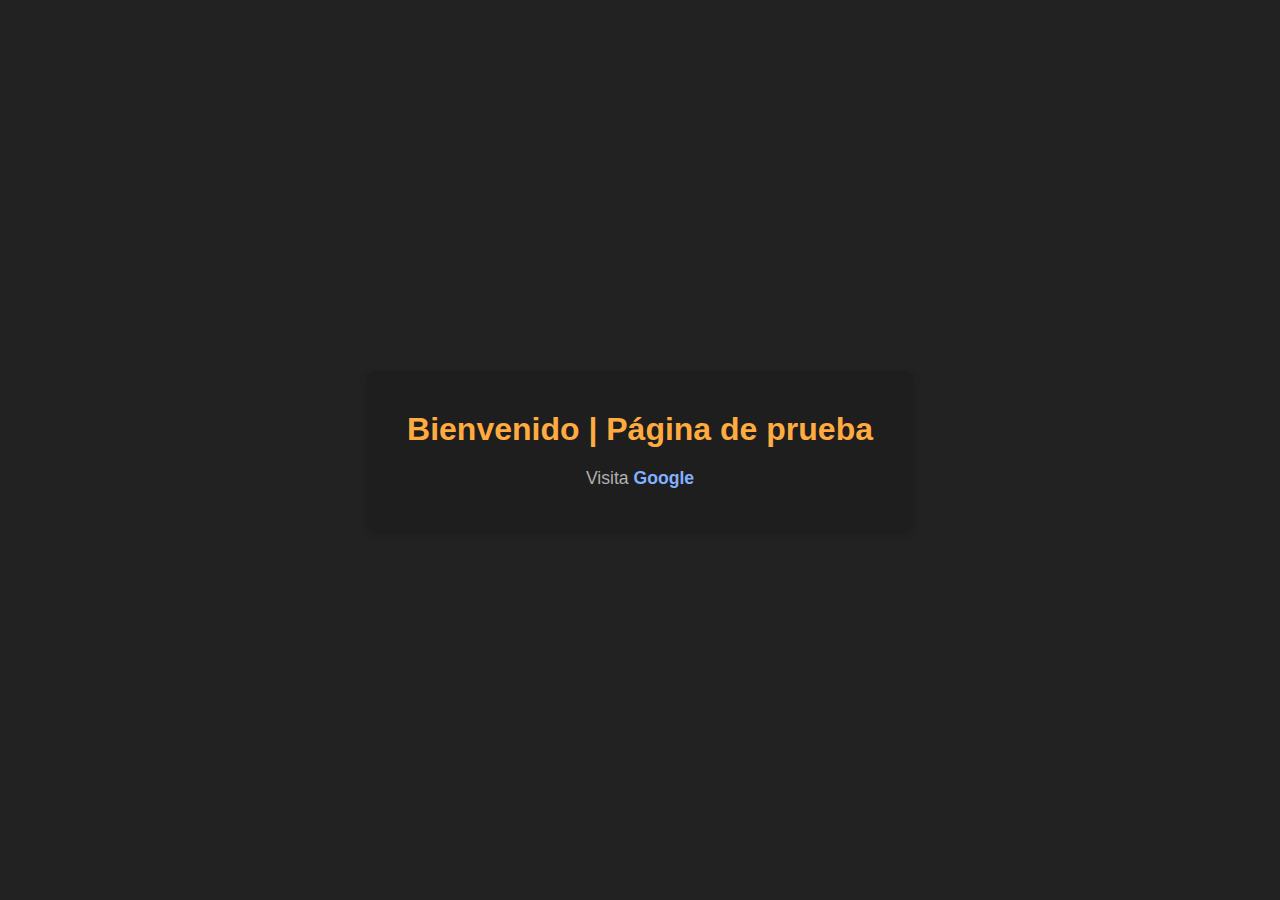
<file: index.html>
<!DOCTYPE html>
<html lang="es">
<head>
  <meta charset="UTF-8">
  <meta name="viewport" content="width=device-width, initial-scale=1.0">
  <link rel="stylesheet" href="./style.css">
  <title>Pagina en Netlify</title>
</head>
<body>
  <div class="container">
    <h1>Bienvenido | Página de prueba</h1>
    <span>Visita <a href="https://www.google.es">Google</a></span>
  </div>
</body>
</html>
</file>
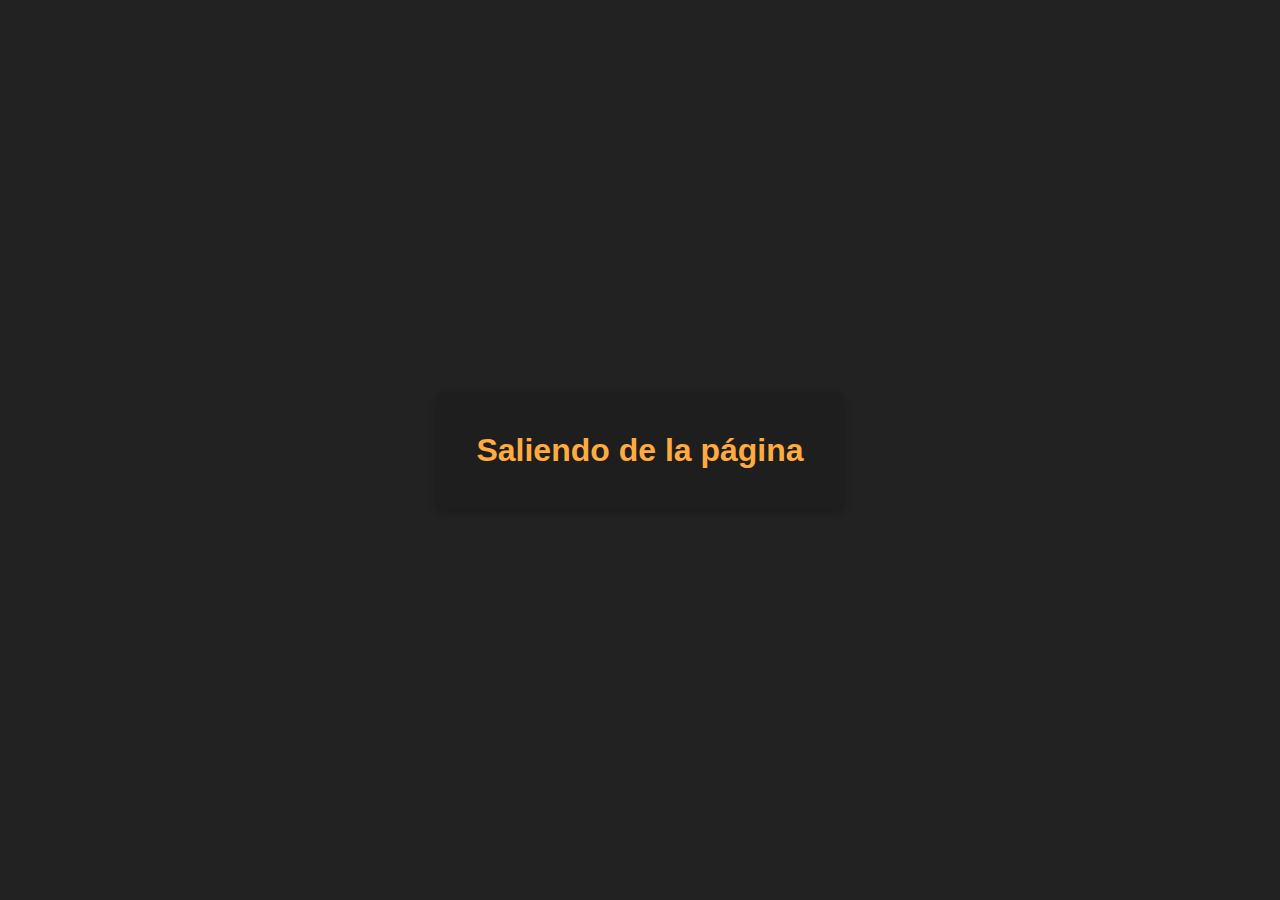
<file: exit.html>
<!DOCTYPE html>
<html lang="es">
<head>
  <meta charset="UTF-8">
  <meta name="viewport" content="width=device-width, initial-scale=1.0">
  <link rel="stylesheet" href="./style.css">
  <title>Saliendo de la página</title>
</head>
<body>
  <div class="container">
    <h1>Saliendo de la página</h1>
  </div> 
</body>
</html>
</file>
<file: style.css>
* {
  margin: 0;
  padding: 0;
  box-sizing: border-box;
  font-family: Arial, sans-serif;
}

body {
  background-color: #222;
  color: #223;
  display: flex;
  justify-content: center;
  align-items: center;
  height: 100vh;
  margin: 0;
}

h1 {
  font-size: 2rem;
  text-align: center;
  color: #ffab40;
}

span {
  display: block;
  margin-top: 20px;
  text-align: center;
  color: #b0b0b0;
  font-size: 1.1rem;
}

a {
  color: #82b1ff; /* Azul claro */
  text-decoration: none;
  font-weight: bold;
  transition: color 0.3s ease;
}

a:hover {
  color: #ffab40;
  text-decoration: underline;
}

.container {
  max-width: 600px;
  display: flex;
  flex-direction: column;
  padding: 40px;
  background-color: #1e1e1e;
  border-radius: 8px;
  box-shadow: 0 4px 8px rgba(0, 0, 0, 0.2);
}

h1 {
  animation: fadeIn 1s ease-in-out;
}

@keyframes fadeIn {
  from {
    opacity: 0;
    transform: translateY(-10px);
  }
  to {
    opacity: 1;
    transform: translateY(0);
  }
}
</file>
